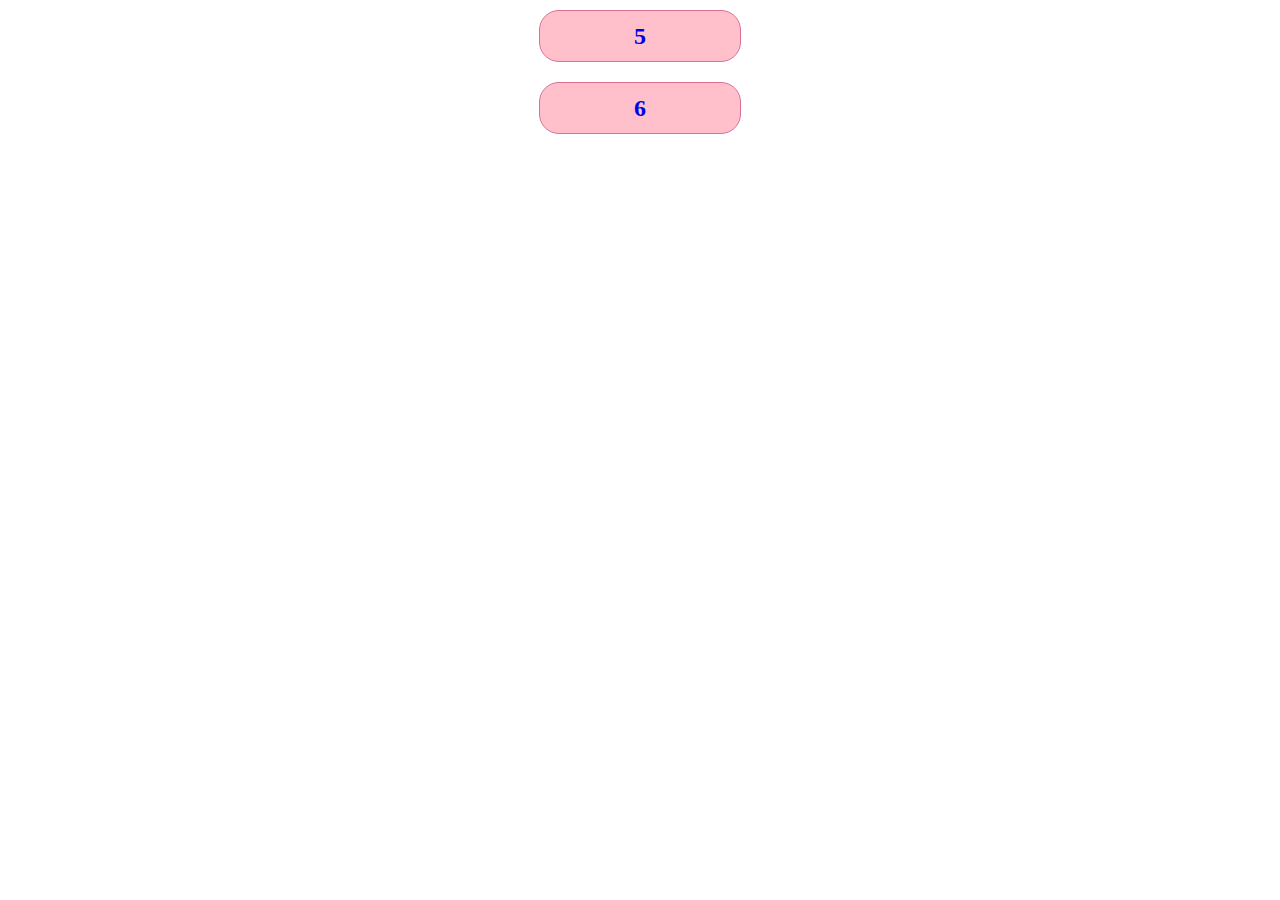
<file: index.html>
<!DOCTYPE html>
<html lang="en">
<head>
    <link rel="stylesheet" href="styles/style.css">
    <meta charset="UTF-8">
    <meta name="viewport" content="width=device-width, initial-scale=1.0">
    <title>pr2</title>
</head>
<body>
    <a href="pages/zavd5.html">5</a>
    <a href="pages/zavd6.html">6</a>
</body>
</html>
</file>
<file: styles/style.css>
*{
    margin: 0;
    padding: 0;
}

body{
    display: flex;
    justify-content: flex-start;
    align-items: center;
    flex-direction: column;
    background: white;
    height: 100vh;
}

a{
    display: block;
    text-decoration: none;
    width: 200px;
    height: 50px;
    line-height: 50px;
    margin-top: 10px;
    margin-bottom: 10px;
    border: 1px solid palevioletred;
    border-radius: 20px;
    background: pink;
    text-align: center;
    font-size: 24px;
    font-weight: 700;
}

p{
    font-size: 24px;
    color: black;
}

tr, td{
    padding: 10px;
    border: 1px, solid black;
}
</file>
